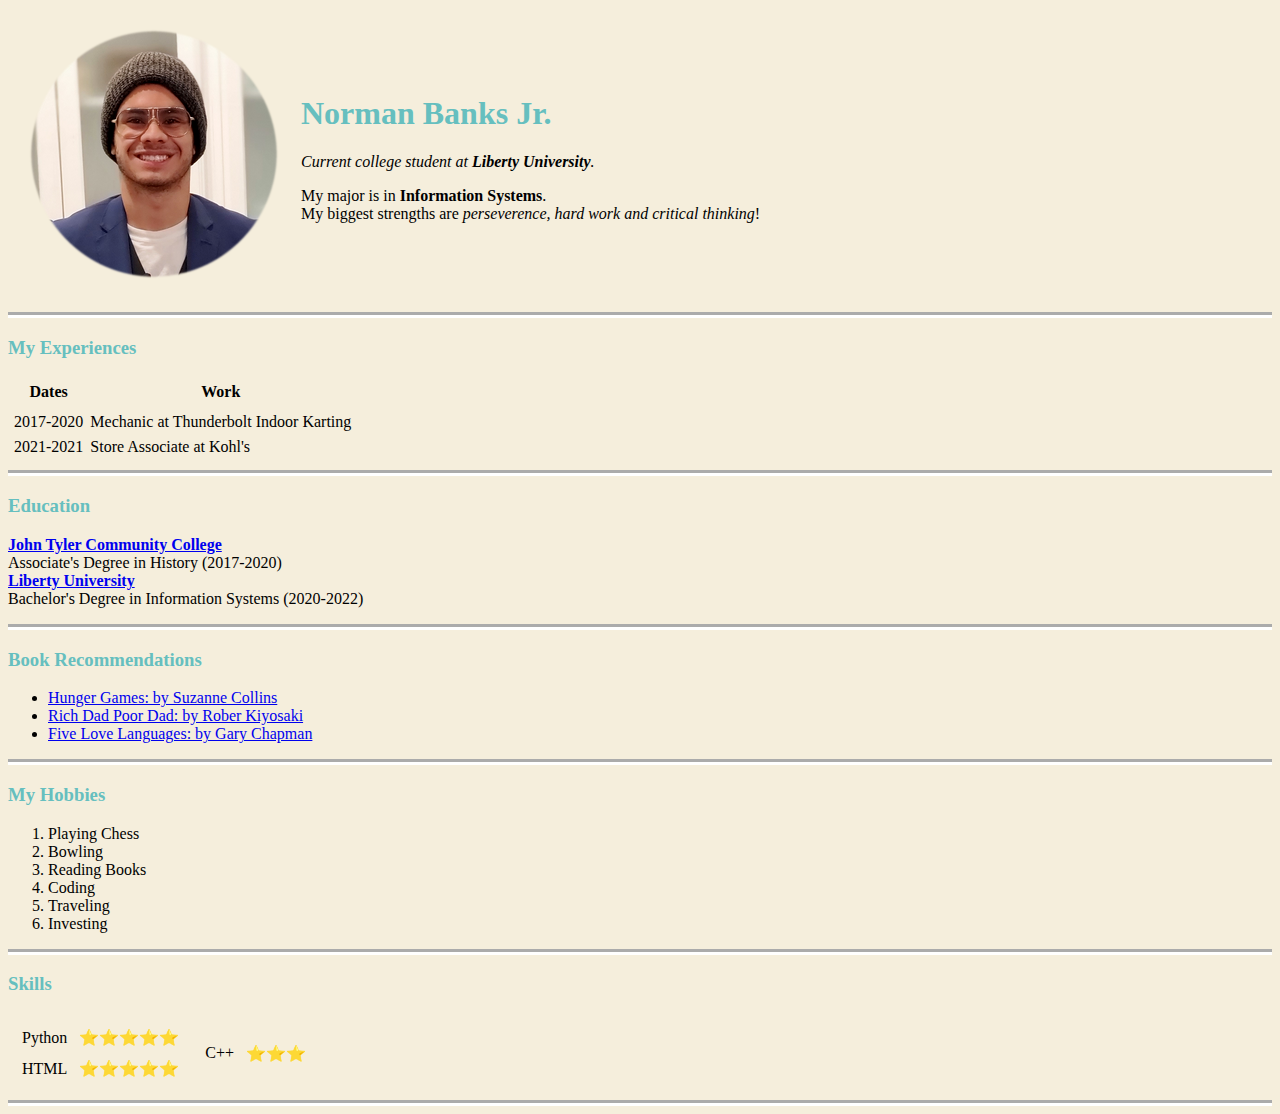
<file: index.html>
<!DOCTYPE html>
<html lang="en" dir="ltr">

<head>
  <meta charset="utf-8">
  <meta name="description" content="Welcome to my personal page! Positivity is encouraged!" />
  <title>✅ Norman's Personal Webpage</title>
  <link rel="stylesheet" href="css\style.css">


</head>

<body>


  <table cellspacing='20'>
    <tr>
      <td><img src="norman.png" alt="Norman Banks Jr."></td>
      <td>
        <h1> Norman Banks Jr. </h1>
        <p><em>Current college student at <strong>Liberty University</strong>.</em></p>
        <p>
          My major is in <strong>Information Systems</strong>. <br />
          My biggest strengths are <em>perseverence, hard work and critical thinking</em>! <br />
        </p>
      </td>
    </tr>
  </table>


  <hr>
  <h3>My Experiences</h3>
  <table cellspacing="5">
    <tr>
      <thead>
        <th>Dates</th>
        <th>Work</th>
      </thead>
    </tr>
    <tr>
      <td>2017-2020</td>
      <td>Mechanic at Thunderbolt Indoor Karting</td>
    </tr>
    <tr>
      <td>2021-2021</td>
      <td>Store Associate at Kohl's</td>
    </tr>

  </table>

  <hr>
  <h3>Education</h3>

  <p>
    <strong><a href="https://jtcc.edu/">John Tyler Community College</a></strong><br />
    Associate's Degree in History (2017-2020)<br />
    <strong><a href="https://www.liberty.edu/">Liberty University</a></strong><br />
    Bachelor's Degree in Information Systems (2020-2022)

  </p>

  <hr>
  <h3>Book Recommendations</h3>
  <ul>
    <li><a href="https://www.amazon.com/dp/B0083JCCX8/ref=dp-kindle-redirect?_encoding=UTF8&btkr=1">Hunger Games: by Suzanne Collins</a></li>
    <li><a href="https://www.amazon.com/dp/B07C7M8SX9/ref=dp-kindle-redirect?_encoding=UTF8&btkr=1">Rich Dad Poor Dad: by Rober Kiyosaki</a></li>
    <li><a href="https://www.amazon.com/dp/B00OICLVBI/ref=dp-kindle-redirect?_encoding=UTF8&btkr=1">Five Love Languages: by Gary Chapman</a></li>
  </ul>

  <hr>
  <h3>My Hobbies</h3>
  <ol>
    <li>Playing Chess</li>
    <li>Bowling</li>
    <li>Reading Books</li>
    <li>Coding</li>
    <li>Traveling</li>
    <li>Investing</li>
  </ol>

  <hr>
  <h3>Skills</h3>
  <table>
    <tr>
      <td>
        <table cellspacing="10">
          <tr>
            <td>Python</td>
            <td>⭐⭐⭐⭐⭐</td>
          </tr>
          <tr>
            <td>HTML</td>
            <td>⭐⭐⭐⭐⭐</td>
          </tr>
        </table>
      </td>
      <td>
        <table cellspacing="10">
          <tr>
            <td>C++</td>
            <td>⭐⭐⭐</td>
          </tr>
         
        </table>
      </td>
    </tr>
  </table>

  <hr>
  

</body>

</html>
</file>
